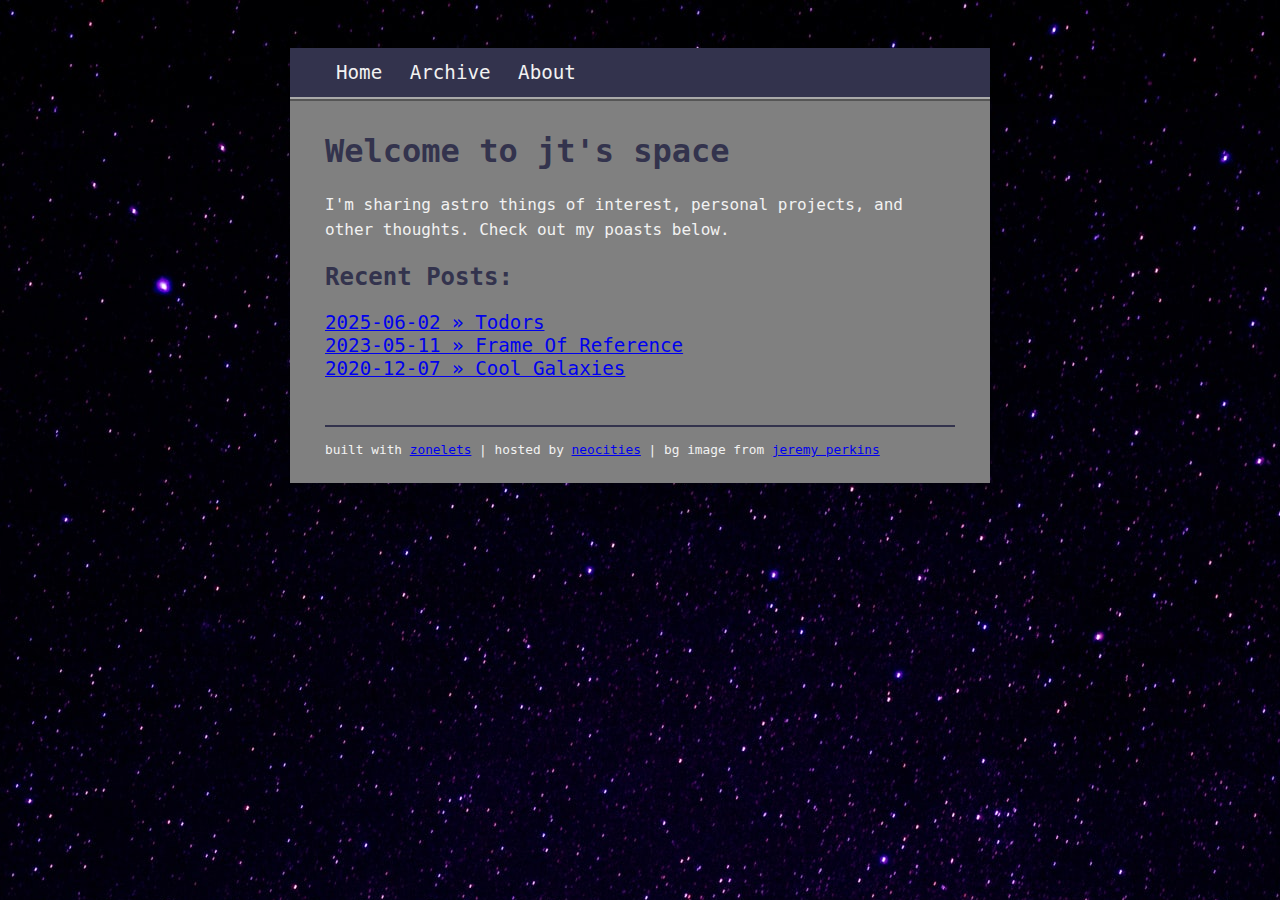
<file: index.html>
<!DOCTYPE html>
<html>
  <head>
    <title>jt's space</title>
    <!-- The description is not directly visible on the page. But it can show up in certain places like search engines. Probably unnecessary for most pages in your blog. -->
    <meta name="description" content="jt is posting and sharing">
    <!-- This specifies the favicon (little icon on the browser tab) -->
    <link rel="icon" href="./images/galaxy2.png" type="image/x-icon"/>
    <!-- This helps our site look consistent across devices -->
    <meta name="viewport" content="width=device-width, initial-scale=1.0">
    <meta charset="UTF-8"> 
    <!-- Here's the link to our CSS stylesheet! -->
    <link href="./style/style.css" rel="stylesheet" type="text/css" media="all">    
  </head>
  <body>
    <div id="container">
    <div id="header">This site requires JavaScript!</div>
    <div id="content">    
      
      
      <h1>Welcome to jt's space</h1>
      
      <p>I'm sharing astro things of interest, personal projects, and other thoughts. Check out my poasts below.</p>
      
      <p></p>
      
      <div id="recentpostlistdiv"></div>
      
    </div> <!-- end of div id="content" -->
    <div id="footer"></div>
    </div> <!-- end of div id="container" -->    
  <!-- Here's the link to our JavaScript! -->
  <script src="./scripts/script.js"></script>
  </body>
</html>
</file>
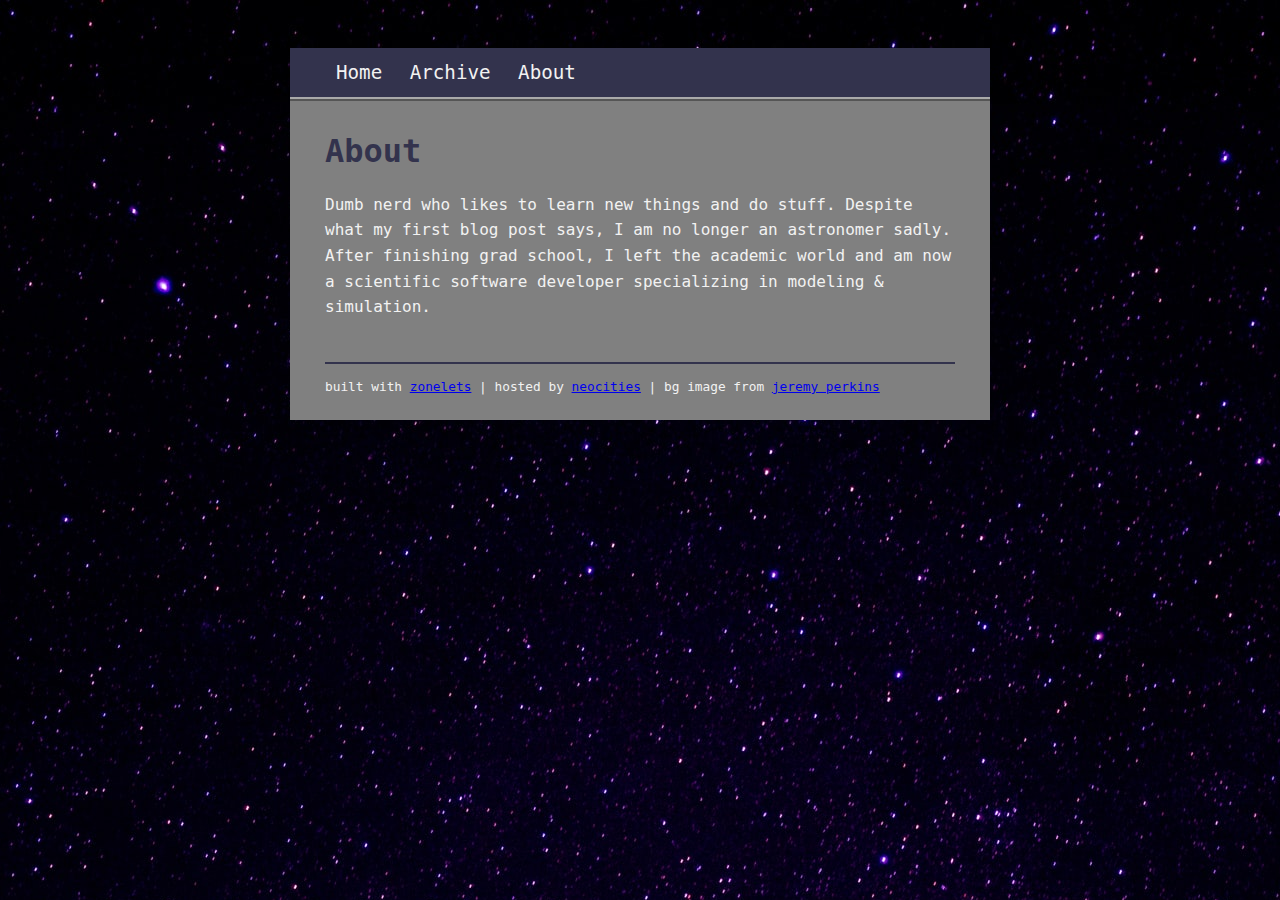
<file: about.html>
<!DOCTYPE html>
<html>
  <head>
    <title>About Zonelets</title>
    <link rel="icon" href="./images/favicon.png" type="image/x-icon"/>
    <meta name="viewport" content="width=device-width, initial-scale=1.0">
    <meta charset="UTF-8"> 
    <link href="./style/style.css" rel="stylesheet" type="text/css" media="all">    
  </head>
  <body>
    <div id="container">
    <div id="header">...</div>
    <div id="content">    
    
      <h1>About</h1>
      <p>Dumb nerd who likes to learn new things and do stuff. Despite what my first blog post says, I am no longer an astronomer sadly. After finishing grad school, I left the academic world and am now a scientific software developer specializing in modeling & simulation.</p>
      
    </div> <!-- end of div id="content" -->
    <div id="footer"></div>
    </div> <!-- end of div id="container" -->
  <script src="./scripts/script.js"></script>
  </body>
</html>
</file>
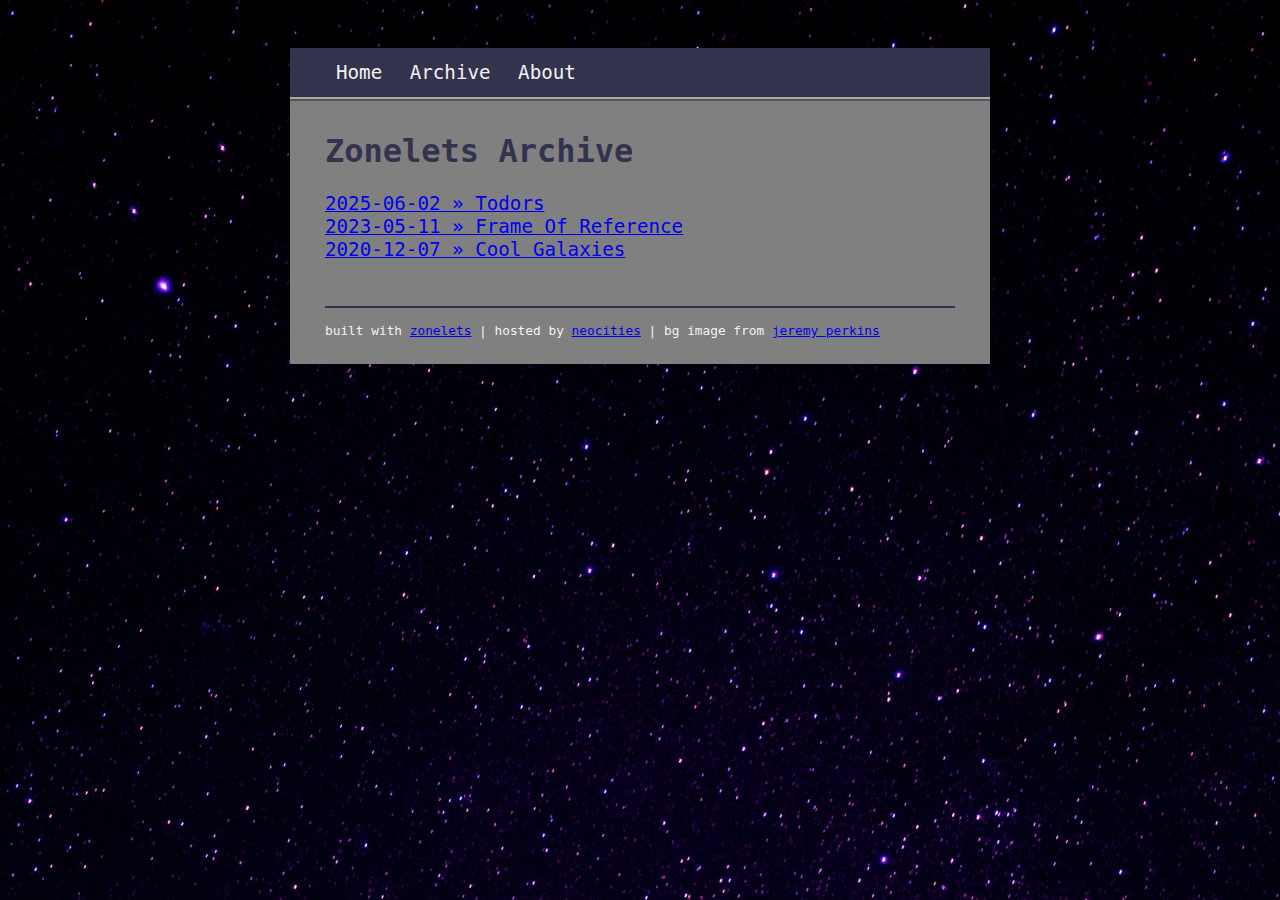
<file: archive.html>
<!DOCTYPE html>
<html>
  <head>
    <title>Zonelets Archive</title>
    <meta name="author" content="Marina Kittaka">
    <meta name="description" content="The full list of posts on the Zonelets blog!">
    <link rel="icon" href="./images/favicon.png" type="image/x-icon"/>
    <meta name="viewport" content="width=device-width, initial-scale=1.0">
    <meta charset="UTF-8"> 
    <link href="./style/style.css" rel="stylesheet" type="text/css" media="all">    
  </head>
  <body>
    <div id="container">
    <div id="header">...</div>
    <div id="content">    
    <h1>Zonelets Archive</h1>    
    <div id="postlistdiv"></div>
    </div> <!-- end of div id="content" -->
    <div id="footer"></div>
    </div> <!-- end of div id="container" -->
    
  <!-- Here's the link to our JavaScript! -->
  <script src="./scripts/script.js"></script>
  </body>
</html>
</file>
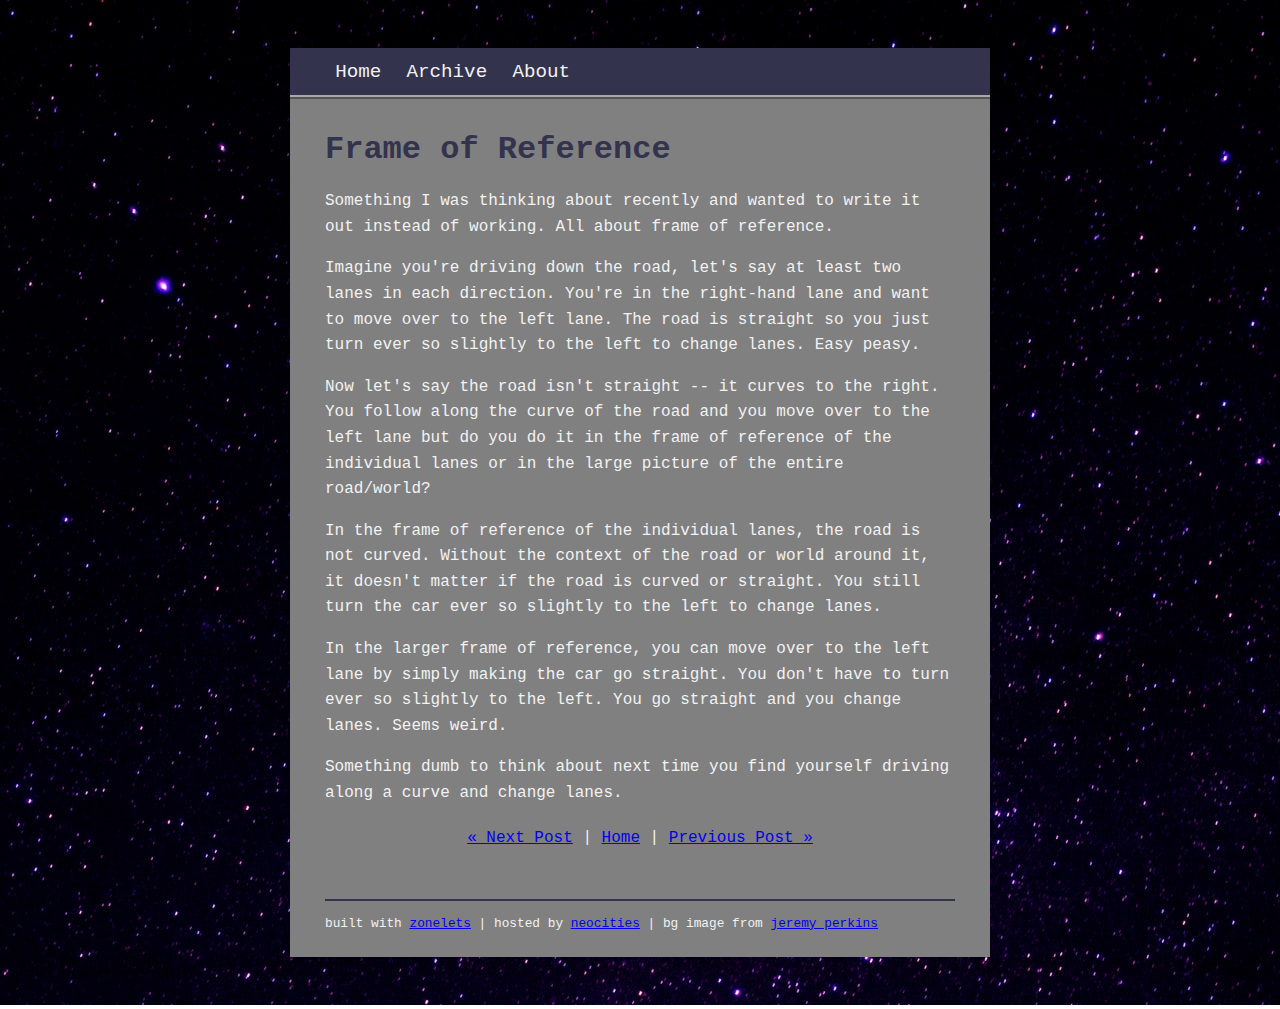
<file: posts/2023-05-11-Frame-Of-Reference.html>
<!DOCTYPE html>
<html>
  <head>
    <title>Blog Post</title> <!-- If you leave title as "Blog Post", it will automatically be updated to the post title -->
    <link rel="icon" href="../images/galaxy2.png" type="image/x-icon"/>
    <meta name="viewport" content="width=device-width, initial-scale=1.0">
    <meta charset="UTF-8"> 
    <link href="../style/style.css" rel="stylesheet" type="text/css" media="all">    
  </head>
  <body>
    <div id="container">
    <div id="header">...</div>
    <div id="content">
      
      <h1>Frame of Reference</h1>
      
      <p>Something I was thinking about recently and wanted to write it out instead of working. All about frame of reference.</p>
      <p>Imagine you're driving down the road, let's say at least two lanes in each direction. You're in the right-hand lane and want to move over to the left lane. The road is straight so you just turn ever so slightly to the left to change lanes. Easy peasy.</p>
      <p>Now let's say the road isn't straight -- it curves to the right. You follow along the curve of the road and you move over to the left lane but do you do it in the frame of reference of the individual lanes or in the large picture of the entire road/world?</p>
      <p>In the frame of reference of the individual lanes, the road is not curved. Without the context of the road or world around it, it doesn't matter if the road is curved or straight. You still turn the car ever so slightly to the left to change lanes.</p>
      <p>In the larger frame of reference, you can move over to the left lane by simply making the car go straight. You don't have to turn ever so slightly to the left. You go straight and you change lanes. Seems weird.</p>
      <p>Something dumb to think about next time you find yourself driving along a curve and change lanes.</p>  

      
    <div id="nextprev"></div>
    <div id="disqus_thread"></div>
    <noscript>Please enable JavaScript to view the <a href="https://disqus.com/?ref_noscript">comments powered by Disqus.</a></noscript>
    </div> <!-- end of div id="content" -->
    <div id="footer"></div>
    </div> <!-- end of div id="container" -->
  <!-- Here's the link to our JavaScript! -->
  <script src="../scripts/script.js"></script>
  </body>
</html>
</file>
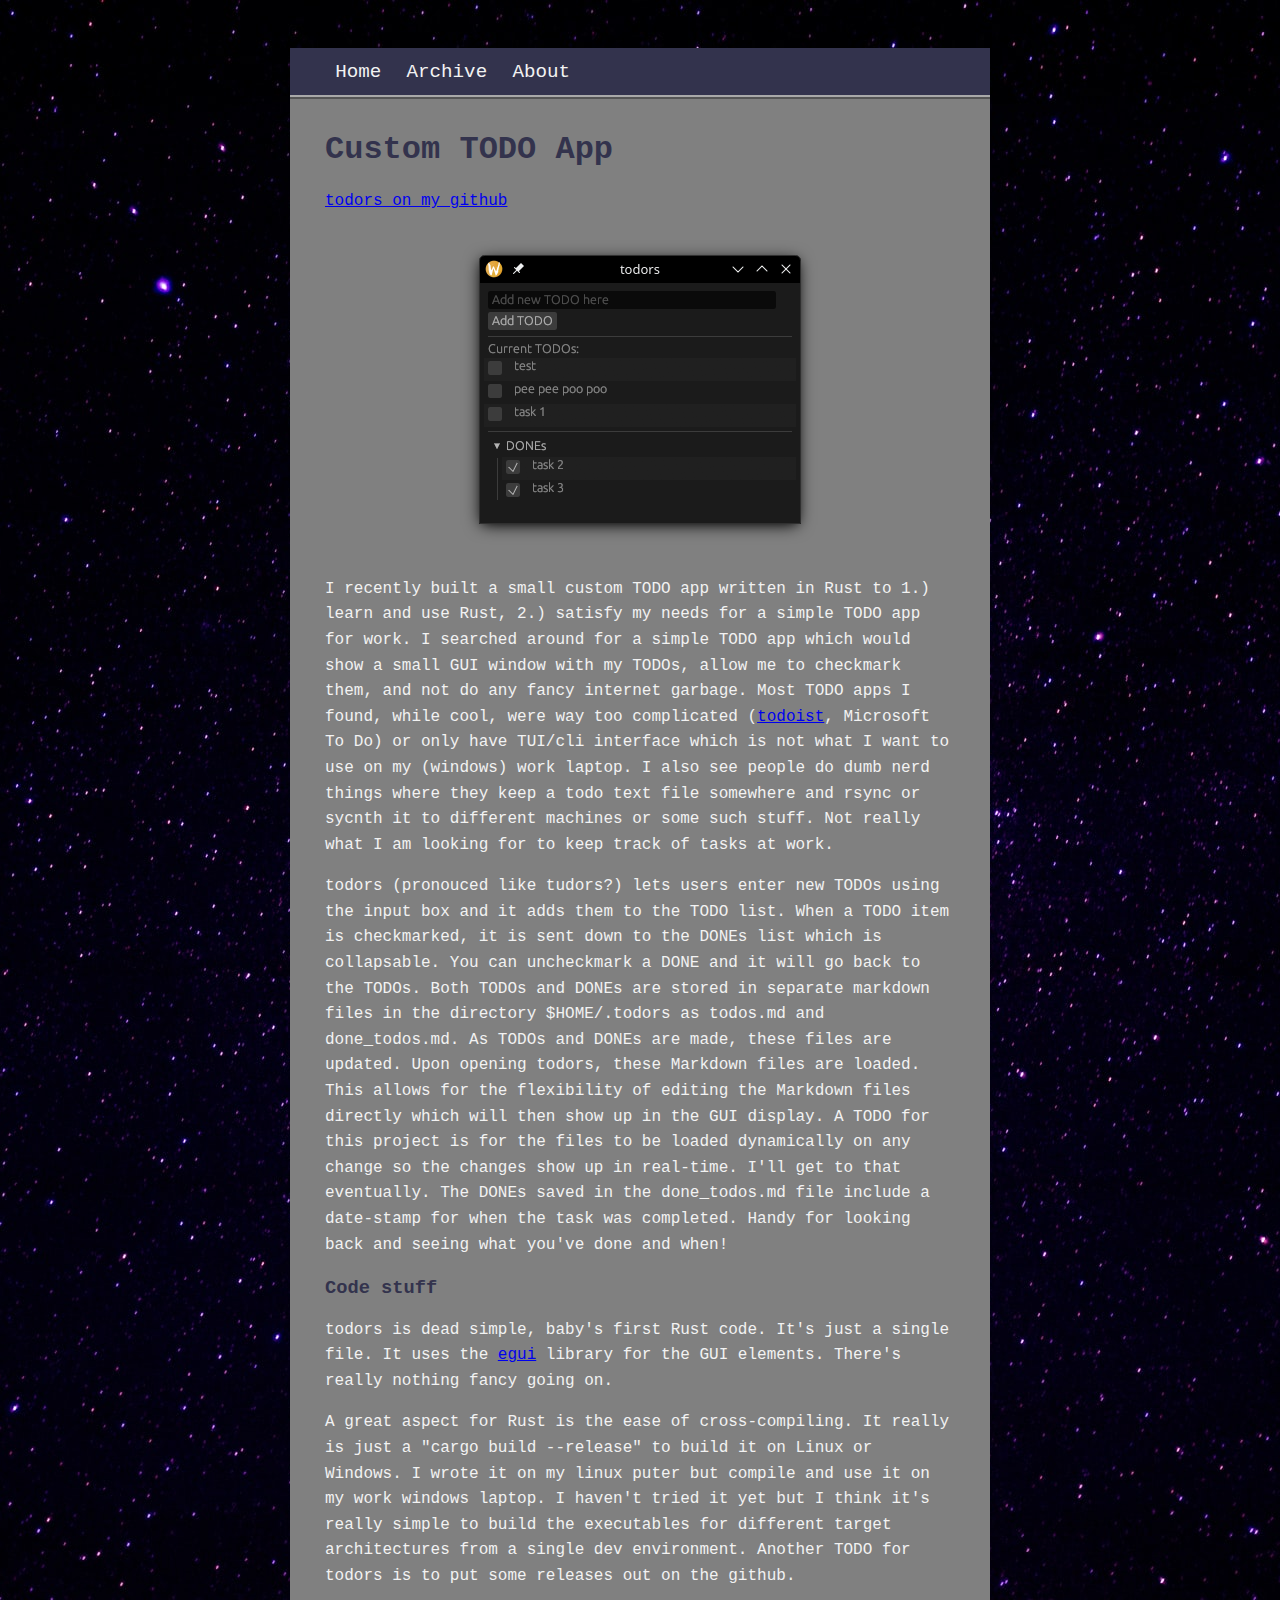
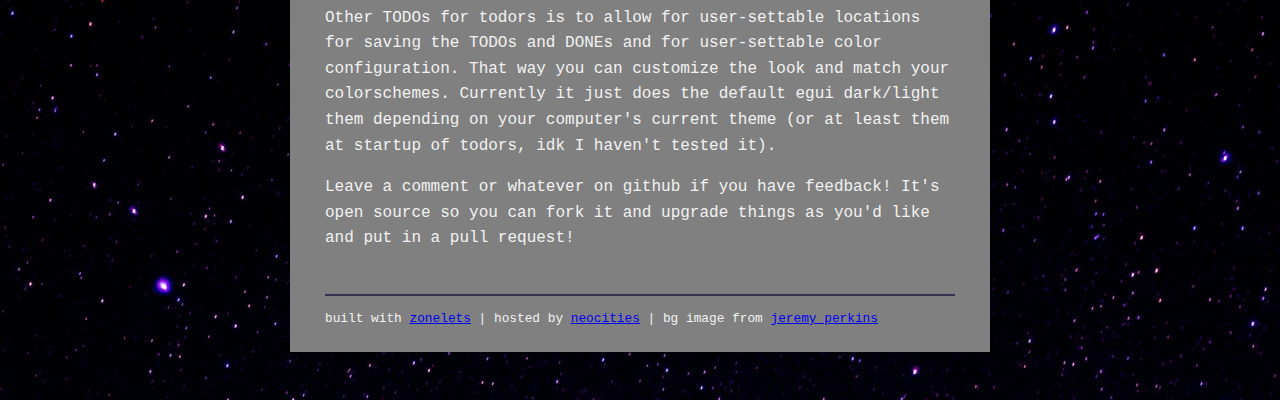
<file: posts/2025-06-02-Todors.html>
<!doctype html>
<html>
    <head>
        <title>Blog Post</title>
        <!-- If you leave title as "Blog Post", it will automatically be updated to the post title -->
        <link rel="icon" href="../images/galaxy2.png" type="image/x-icon" />
        <meta name="viewport" content="width=device-width, initial-scale=1.0" />
        <meta charset="UTF-8" />
        <link href="../style/style.css" rel="stylesheet" type="text/css" media="all" />
    </head>
    <body>
        <div id="container">
            <div id="header">...</div>
            <div id="content">
                <h1>Custom TODO App</h1>

                <p><a href="https://github.com/jturne19/todors" target="_blank">todors on my github</a></p>

                <div style="text-align: center">
                    <img src="../images/todors.png" alt="screenshot of todors" />
                </div>

                <p>
                    I recently built a small custom TODO app written in Rust to 1.) learn and use Rust, 2.) satisfy my
                    needs for a simple TODO app for work. I searched around for a simple TODO app which would show a
                    small GUI window with my TODOs, allow me to checkmark them, and not do any fancy internet garbage.
                    Most TODO apps I found, while cool, were way too complicated (<a
                        href="https://www.todoist.com/"
                        target="_blank"
                        >todoist</a
                    >, Microsoft To Do) or only have TUI/cli interface which is not what I want to use on my (windows)
                    work laptop. I also see people do dumb nerd things where they keep a todo text file somewhere and
                    rsync or sycnth it to different machines or some such stuff. Not really what I am looking for to
                    keep track of tasks at work.
                </p>

                <p>
                    <code>todors</code> (pronouced like tudors?) lets users enter new TODOs using the input box and it
                    adds them to the TODO list. When a TODO item is checkmarked, it is sent down to the DONEs list which
                    is collapsable. You can uncheckmark a DONE and it will go back to the TODOs. Both TODOs and DONEs
                    are stored in separate markdown files in the directory <code>$HOME/.todors</code> as
                    <code>todos.md</code> and <code>done_todos.md</code>. As TODOs and DONEs are made, these files are
                    updated. Upon opening <code>todors</code>, these Markdown files are loaded. This allows for the
                    flexibility of editing the Markdown files directly which will then show up in the GUI display. A
                    TODO for this project is for the files to be loaded dynamically on any change so the changes show up
                    in real-time. I'll get to that eventually. The DONEs saved in the done_todos.md file include a
                    date-stamp for when the task was completed. Handy for looking back and seeing what you've done and
                    when!
                </p>

                <h3>Code stuff</h3>

                <p>
                    <code>todors</code> is dead simple, baby's first Rust code. It's just a single file. It uses the
                    <a href="https://github.com/emilk/egui" target="_blank">egui</a> library for the GUI elements.
                    There's really nothing fancy going on.
                </p>

                <p>
                    A great aspect for Rust is the ease of cross-compiling. It really is just a "<code
                        >cargo build --release</code
                    >" to build it on Linux or Windows. I wrote it on my linux puter but compile and use it on my work
                    windows laptop. I haven't tried it yet but I think it's really simple to build the executables for
                    different target architectures from a single dev environment. Another TODO for
                    <code>todors</code> is to put some releases out on the github.
                </p>

                <p>
                    Other TODOs for <code>todors</code> is to allow for user-settable locations for saving the TODOs and
                    DONEs and for user-settable color configuration. That way you can customize the look and match your
                    colorschemes. Currently it just does the default egui dark/light them depending on your computer's
                    current theme (or at least them at startup of <code>todors</code>, idk I haven't tested it).
                </p>

                <p>
                    Leave a comment or whatever on github if you have feedback! It's open source so you can fork it and
                    upgrade things as you'd like and put in a pull request!
                </p>
            </div>
            <!-- end of div id="content" -->
            <div id="footer"></div>
        </div>
        <!-- end of div id="container" -->
        <!-- Here's the link to our JavaScript! -->
        <script src="../scripts/script.js"></script>
    </body>
</html>
</file>
<file: style/style.css>
/* CSS is how you can add style to your website, such as colors, fonts, and positioning of your
   HTML content. To learn how to do something, just try searching Google for questions like
   "how to change link color." */

body {
  /*background-color: #060613;*/
  background-image: url('../images/starfield.jpg');
	background-position: top;
  font-size: 16px;
  font-family: monospace;
  margin: 0;
  color: #f2f2f2;
}

p {
  line-height: 1.6em; /*I find the default HTML line-height tends to be a bit claustrophobic for main text*/
}

hr {
  border: solid #33334d;
  border-width: 2px 0 0 0;
}

img {
  max-width: 100%;
  height: auto;
  margin-top: 0.5em;
  margin-bottom: 0.5em;
}
.right {
  float: right;
  margin-left: 1em;
}
.left {
  float: left;
  margin-right: 1em;
}
.center {
  display: block;
  margin-right: auto;
  margin-left: auto;
  text-align: center;
}
@media only screen and (min-width: 600px) {
  .small {
    max-width: 60%;
    height: auto;
  }
}
.caption {
  margin-top: 0;
  font-size: 0.9em;
  font-style: italic;
}

a:hover { 
  background-color: #ccffff;
}

h1, h2, h3, h4, h5 {
  font-family: monospace;
  color: #33334d;
}

/*#CONTAINER is the rectangle that contains everything but the background!*/
#container {
  margin: 3em auto;
  width: 90%;
	max-width: 700px;
	background-color: #808080;
  color: #f2f2f2; 
  outline-color: #bbb;
  outline-style: dotted;
  outline-width: 0px;
  outline-offset: 0;
  /*box-shadow: 8px 8px 5px #404040;*/
  /*box-shadow: 0 4px 8px 0 rgba(64, 64, 64, 0.8), 0 6px 20px 0 rgba(64, 64, 64, 0.8);*/
}

#content {
  padding: 10px 5% 20px 5%;
}


/*HEADER STYLE*/
#header {
  background-color: #33334d;
  padding: 0.55ex 5%;
  border-color: #a9a9a9;
  border-style: ridge;
  border-width: 0 0 4px 0;
}
#header ul {
  list-style-type: none;
  padding: 0.5em 0;
  margin: 0;
}
#header li {
  font-size: 1.2em;
  display: inline-block;
  /*margin-right: 1.5em;*/
  /*margin-bottom: 0.2em;*/
  /*margin-top: 0.2em;*/

}
#header li a {
  color: #f2f2f2;
  text-decoration: none;
  background-color: inherit;
  font-family: monospace;
	padding: 1ex 1.5ex 1ex 1ex;

}
#header li a:hover {
  /*text-decoration: underline;*/
  background-color: #a3a3c2;
}

/*POST LIST STYLE*/
#postlistdiv ul {
  font-size: 1.2em;
  padding: 0;
  list-style-type: none;
}
#recentpostlistdiv ul {
  font-size: 1.2em;
  padding: 0;
  list-style-type: none;
}
.moreposts {
  font-size: 0.8em;
  margin-top: 0.2em;
}

/*NEXT AND PREVIOUS LINKS STYLE*/
#nextprev {
  text-align: center;
  margin-top: 1.4em;
}

/*DISQUS STYLE*/
#disqus_thread {
  margin-top: 1.6em;
}

/*FOOTER STYLE*/
#footer {
  font-size: 0.8em;
  padding: 0 5% 10px 5%;
}
</file>
